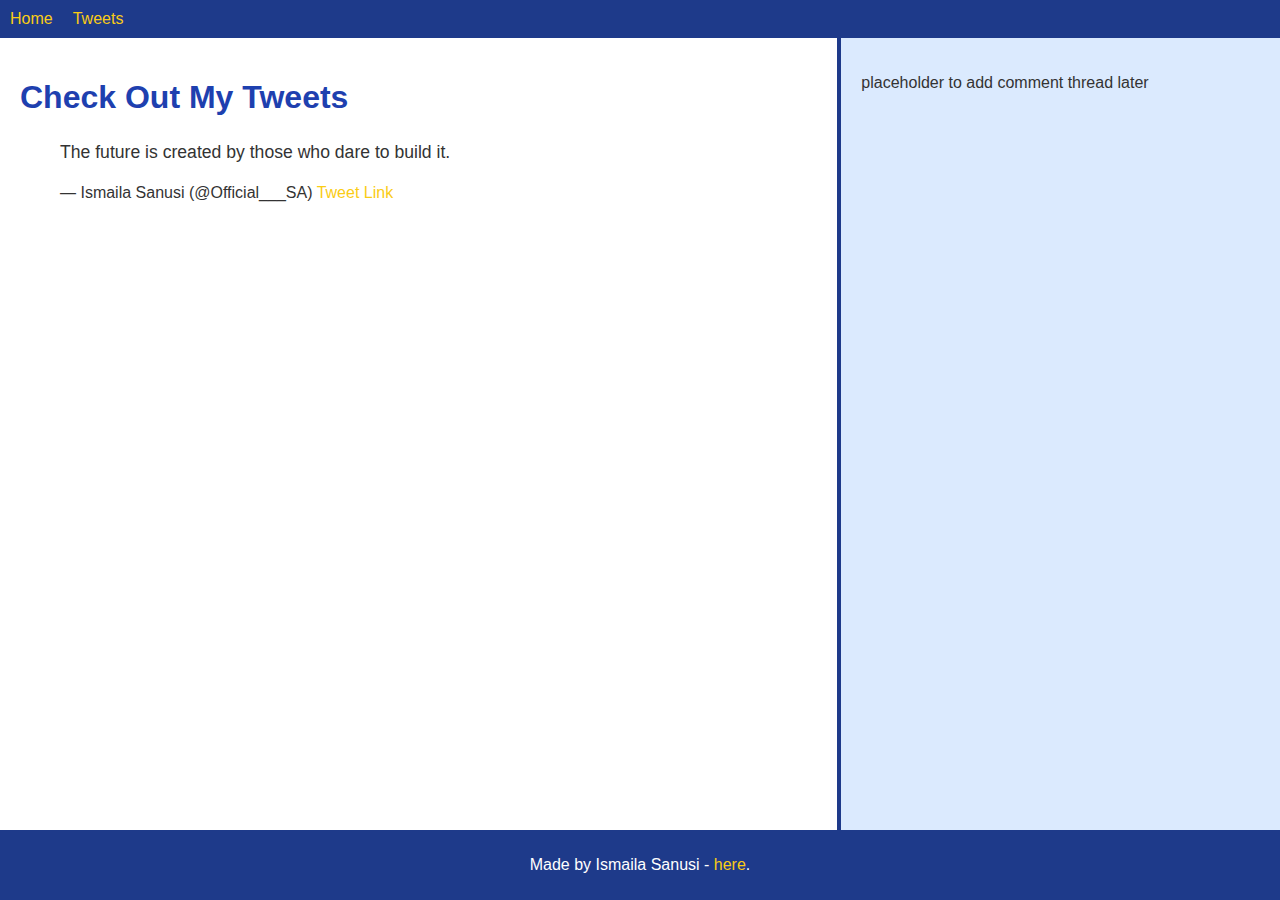
<file: alx_html_css/css_basic/tweets.html>
<!DOCTYPE html>
<html lang="en">
<head>
  <meta charset="UTF-8">
  <meta name="viewport" content="width=device-width, initial-scale=1.0">
  <title>My Tweets</title>
  <link href="base.css" rel="stylesheet">
  <link href="styles.css" rel="stylesheet">
</head>
<body>
  <header>
    <ul>
      <li><a href="index.html">Home</a></li>
      <li><a href="tweets.html">Tweets</a></li>
    </ul>
  </header>

  <main>
    <article>
      <h1>Check Out My Tweets</h1>

      <!-- Embedded Tweet -->
      <blockquote class="twitter-tweet">
        <p lang="en" dir="ltr">The future is created by those who dare to build it.</p>
        &mdash; Ismaila Sanusi (@Official___SA)
        <a href="https://x.com/FabrizioRomano/status/1947000382338810287" target="_blank">Tweet Link</a>
      </blockquote>
      <script async src="https://platform.twitter.com/widgets.js" charset="utf-8"></script>
    </article>

    <aside>
      <p>placeholder to add comment thread later</p>
    </aside>
  </main>

  <footer>
    <p>Made by Ismaila Sanusi - <a href="https://github.com/Ismaila-Sanusi-Dev" target="_blank">here</a>.</p>
  </footer>
</body>
</html>
</file>
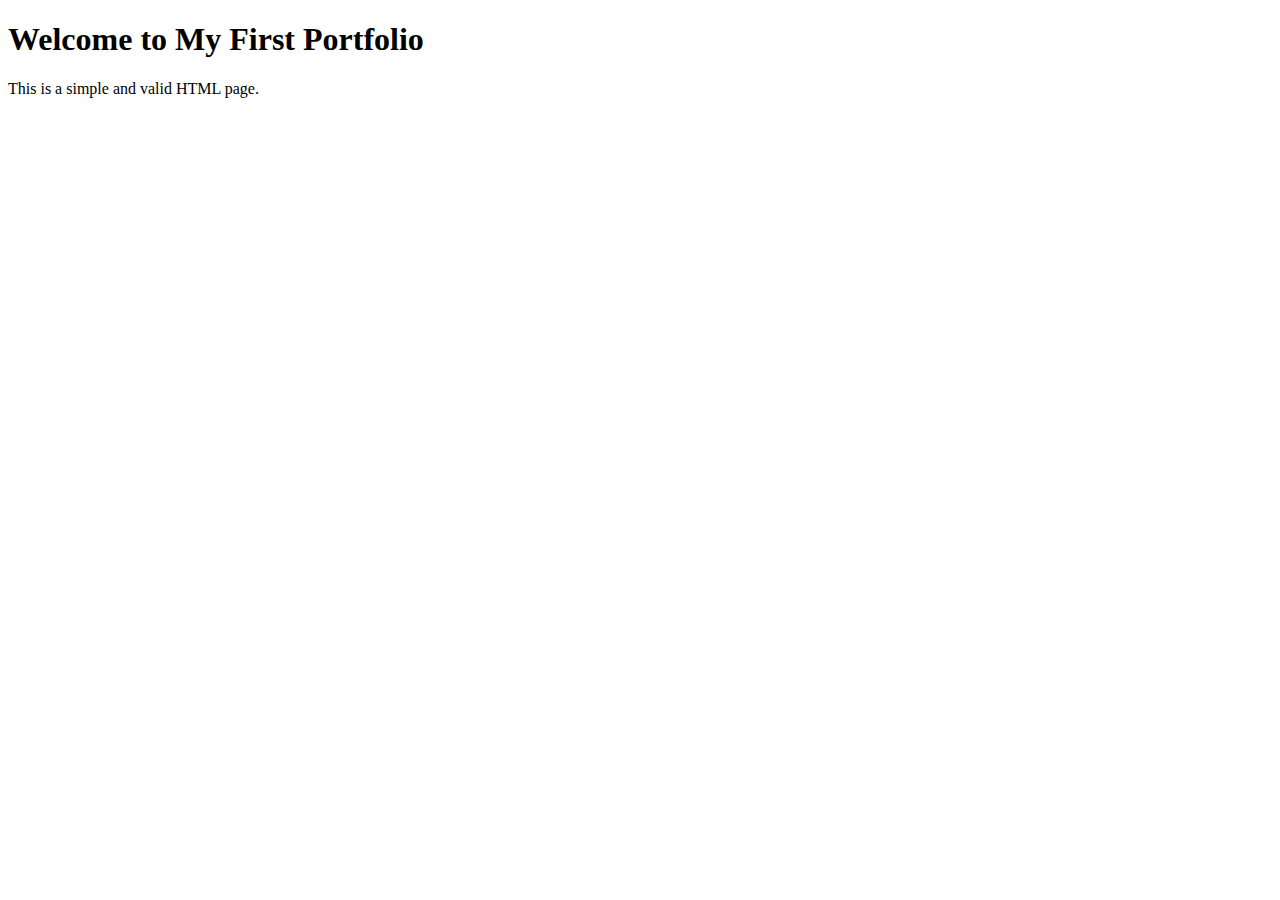
<file: Desktop/html_basic/base_index.html>
<!DOCTYPE html>
<html lang="en">
<head>
  <meta charset="UTF-8">
  <meta name="viewport" content="width=device-width, initial-scale=1.0">
  <title>My First Portfolio</title>
</head>
<body>
  <h1>Welcome to My First Portfolio</h1>
  <p>This is a simple and valid HTML page.</p>
</body>
</html>
</file>
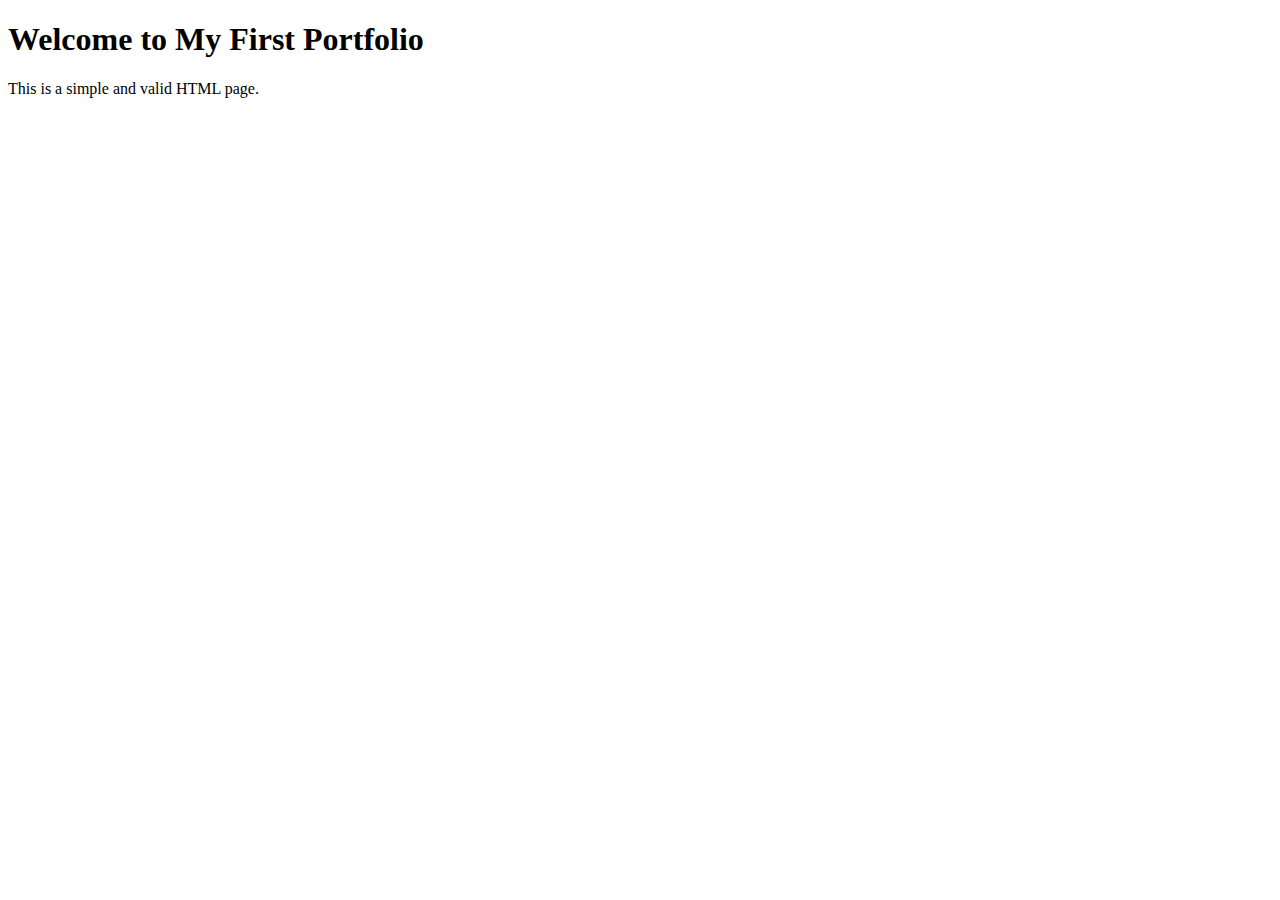
<file: js-basics/html_basic/base_index.html>
<!DOCTYPE html>
<html lang="en">    
    <head>
    <meta charset="UTF-8">
    <meta name="viewport"
    content="width=device-width,initial-scale=1.0">
    <title>My First Portfolio</title>
    </head>
    <body>
        <h1>Welcome to My First Portfolio</h1>
        <p>This is a simple and valid HTML page.</p>
    </body>
    </html>
</file>
<file: alx_html_css/css_basic/base.css>
body {
  display: flex;
  flex-direction: column;
  min-height: 100vh;
  margin: 0;
  padding: 0;
  font-family: Arial, sans-serif;
}

main {
  flex: 1;
}

footer {
  background-color: #f2f2f2;
  padding: 10px;
  text-align: center;
}
</file>
<file: alx_html_css/css_basic/styles.css>
/* Flexbox layout setup */
body {
  display: flex;
  flex-direction: column;
  min-height: 100vh;
  margin: 0;
  font-family: Arial, sans-serif;
  background-color: #f7f7f7;
  color: #333;
}

main {
  display: flex;
  flex-direction: row;
  flex: auto;
}

/* Make article take 2/3 and scrollable */
article {
  flex: 2;
  overflow-y: auto;
  padding: 20px;
  background-color: #ffffff;
}

/* Make aside take 1/3 and scrollable */
aside {
  flex: 1;
  overflow-y: auto;
  background-color: #dbeafe;
  padding: 20px;
  border-left: 4px solid #1e3a8a;
}

/* Header style */
header {
  background-color: #1e3a8a;
  padding: 10px;
  color: white;
}

/* Footer style */
footer {
  background-color: #1e3a8a;
  color: white;
  text-align: center;
  padding: 10px;
}

/* Navigation links */
ul {
  list-style: none;
  display: flex;
  align-items: center;
  padding: 0;
  margin: 0;
}

ul li {
  margin-right: 20px;
}

a {
  color: #facc15;
  text-decoration: none;
}

/* Table styling */
table {
  border-collapse: collapse;
  width: 100%;
}

td, th {
  border: 1px solid #ccc;
  padding: 8px;
}

/* Article headings */
article h1, article h2, article h3 {
  color: #1e40af;
}

article p {
  font-size: 1.1em;
  line-height: 1.6;
}

/* Unicode Logo */
.logo {
  font-size: 2em;
  padding-right: 20px;
  color: gold;
}

/* Make it responsive on smartphones */
.works_on_smartphone {
  flex-direction: column;
}
</file>
